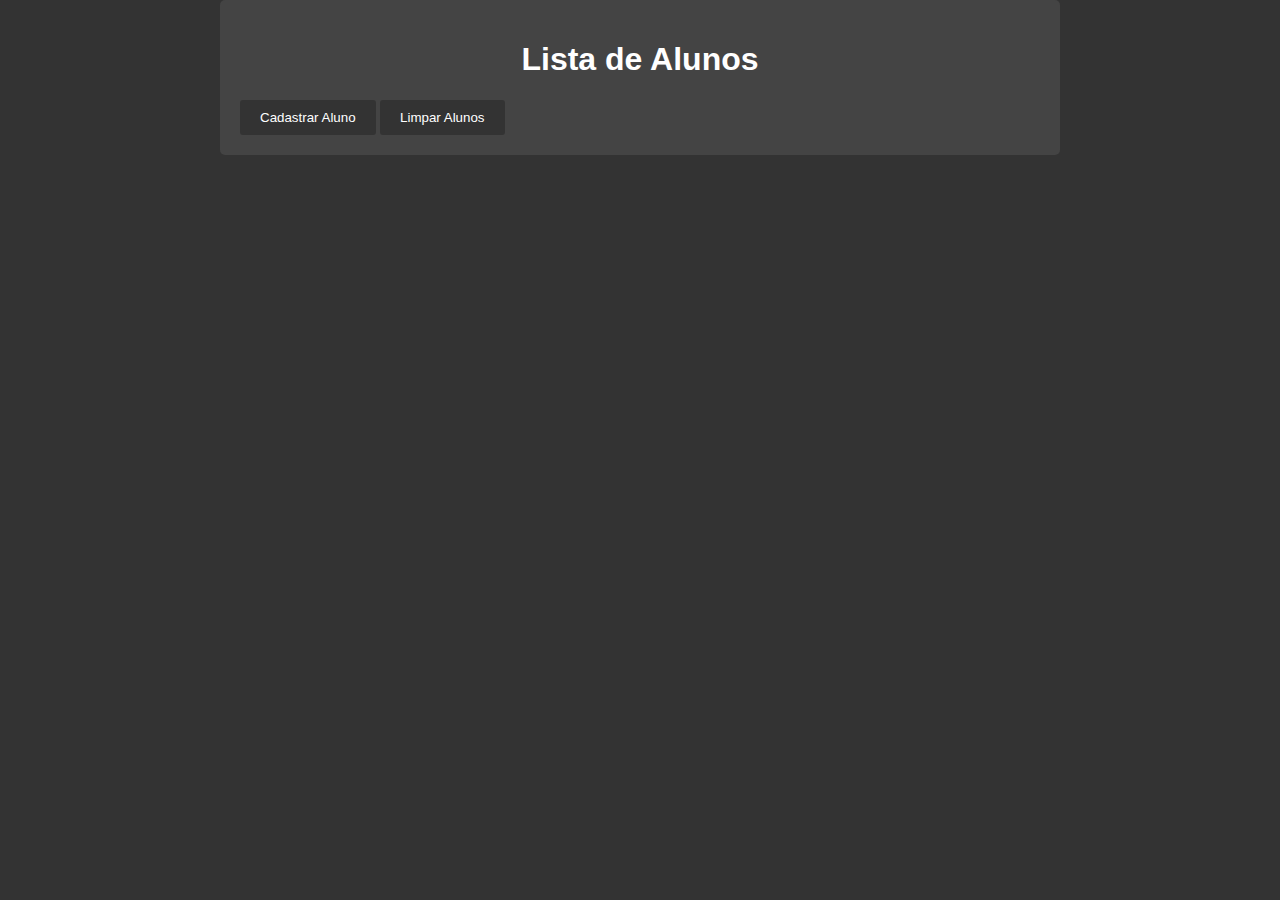
<file: index.html>
<!DOCTYPE html>
<html lang="pt-BR">
<head>
<meta charset="UTF-8">
<meta name="viewport" content="width=device-width, initial-scale=1.0">
<title>Página Inicial</title>
<link rel="stylesheet" type="text/css" href="styleIndex.css">
</head>
<body>

    <div class="container">
        <h1>Lista de Alunos</h1>
        <button id="btn-cadastrar">Cadastrar Aluno</button>
        <button id="btn-limpar">Limpar Alunos</button>
        <div id="alunos-list"></div>
    </div>
    
    <div id="form-container" style="display: none;">
        <h2 id="form-title">Cadastrar Aluno</h2>
        <form id="aluno-form">
        <div class="form-group">
            <label for="foto">Foto de Perfil:</label>
            <input type="file" id="foto" name="foto">
        </div>
        <div class="form-group">
            <label for="nome">Nome:</label>
            <input type="text" id="nome" name="nome" required>
        </div>
        <div class="form-group">
            <label for="sobrenome">Sobrenome:</label>
            <input type="text" id="sobrenome" name="sobrenome" required>
        </div>
        <div class="form-group">
            <label for="cpf">CPF:</label>
            <input type="text" id="cpf" name="cpf" required>
        </div>
        <div class="form-group">
            <label for="altura">Altura (metros):</label>
            <input type="text" id="altura" name="altura" required>
        </div>
        <div class="form-group">
            <label for="peso">Peso (kg):</label>
            <input type="text" id="peso" name="peso" required>
        </div>
        <div class="form-group">
            <label for="faixa">Faixa:</label>
            <select id="faixa" name="faixa" required>
                <option value="Branca">Branca</option>
                <option value="Azul">Azul</option>
                <option value="Roxa">Roxa</option>
                <option value="Marrom">Marrom</option>
                <option value="Preta">Preta</option>
            </select>
        </div>
        <div class="form-group">
            <label for="grau">Grau:</label>
            <select id="grau" name="grau" required>
                <option value="0">0</option>
                <option value="1">1</option>
                <option value="2">2</option>
                <option value="3">3</option>
                <option value="4">4</option>
                <option value="5">5</option>
                <option value="6">6</option>
                <option value="7">7</option>
            </select>
        </div>
        <div class="form-group">
            <button type="submit" id="btn-salvar">Cadastrar</button>
        </div>
    </form>
</div>

<script src="scriptIndex.js"></script>

</body>
</html>
</file>
<file: styleIndex.css>
body {
    font-family: Arial, sans-serif;
    background-color: #333;
    color: #fff;
    margin: 0;
    padding: 0;
}

.container {
    max-width: 800px;
    margin: 0 auto;
    padding: 20px;
    background-color: #444;
    border-radius: 5px;
}

h1 {
    text-align: center;
}

.form-group {
    margin-bottom: 15px;
}

label {
    display: block;
    margin-bottom: 5px;
    color: #fff;
}

input[type="text"],
input[type="file"],
select {
    width: calc(100% - 12px);
    padding: 8px;
    border: none;
    border-radius: 3px;
    background-color: #555;
    color: #fff;
}

button[type="submit"] {
    background-color: #ff3333;
    color: #fff;
    border: none;
    padding: 10px 20px;
    border-radius: 3px;
    cursor: pointer;
}

button[type="submit"]:hover,
button[type="button"]:hover {
    background-color: #ff6666;
}

button {
    background-color: #333;
    color: #fff;
    border: none;
    padding: 10px 20px;
    border-radius: 3px;
    cursor: pointer;
}

button:hover {
    background-color: #555;
}

.aluno {
    display: flex;
    align-items: center;
    margin-bottom: 10px;
    padding: 10px;
    border: 1px solid #ccc;
    border-radius: 5px;
    cursor: pointer;
}

.aluno img {
    width: 50px;
    height: 50px;
    border-radius: 50%;
    margin-right: 10px;
}

.aluno p {
    margin: 0;
}

.btn-remover,
.btn-editar,
.btn-visualizar {
    margin-left: 10px;
    padding: 5px 10px;
    border: none;
    border-radius: 5px;
    cursor: pointer;
}

.btn-remover {
    background-color: #ff6347;
    color: #fff;
}

.btn-editar {
    background-color: #007bff;
    color: #fff;
}

.btn-visualizar {
    background-color: #28a745;
    color: #fff;
}
</file>
